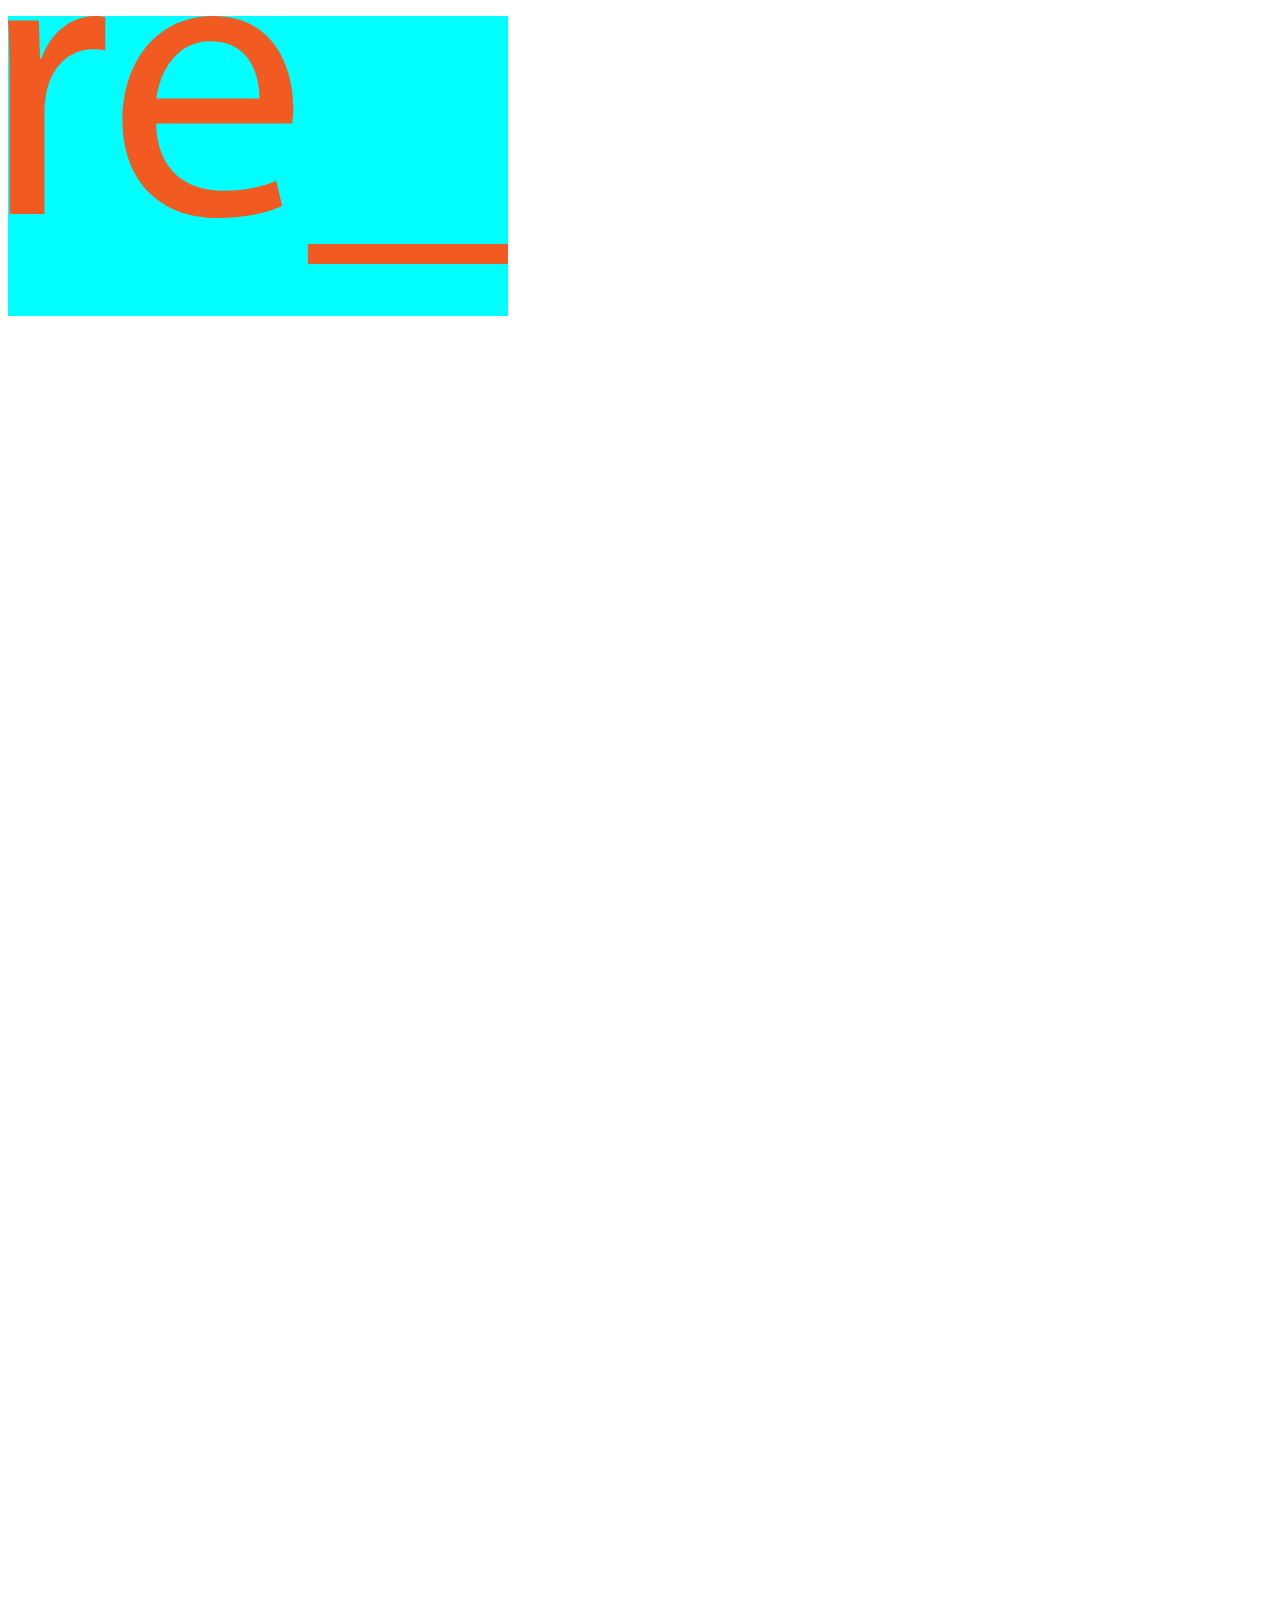
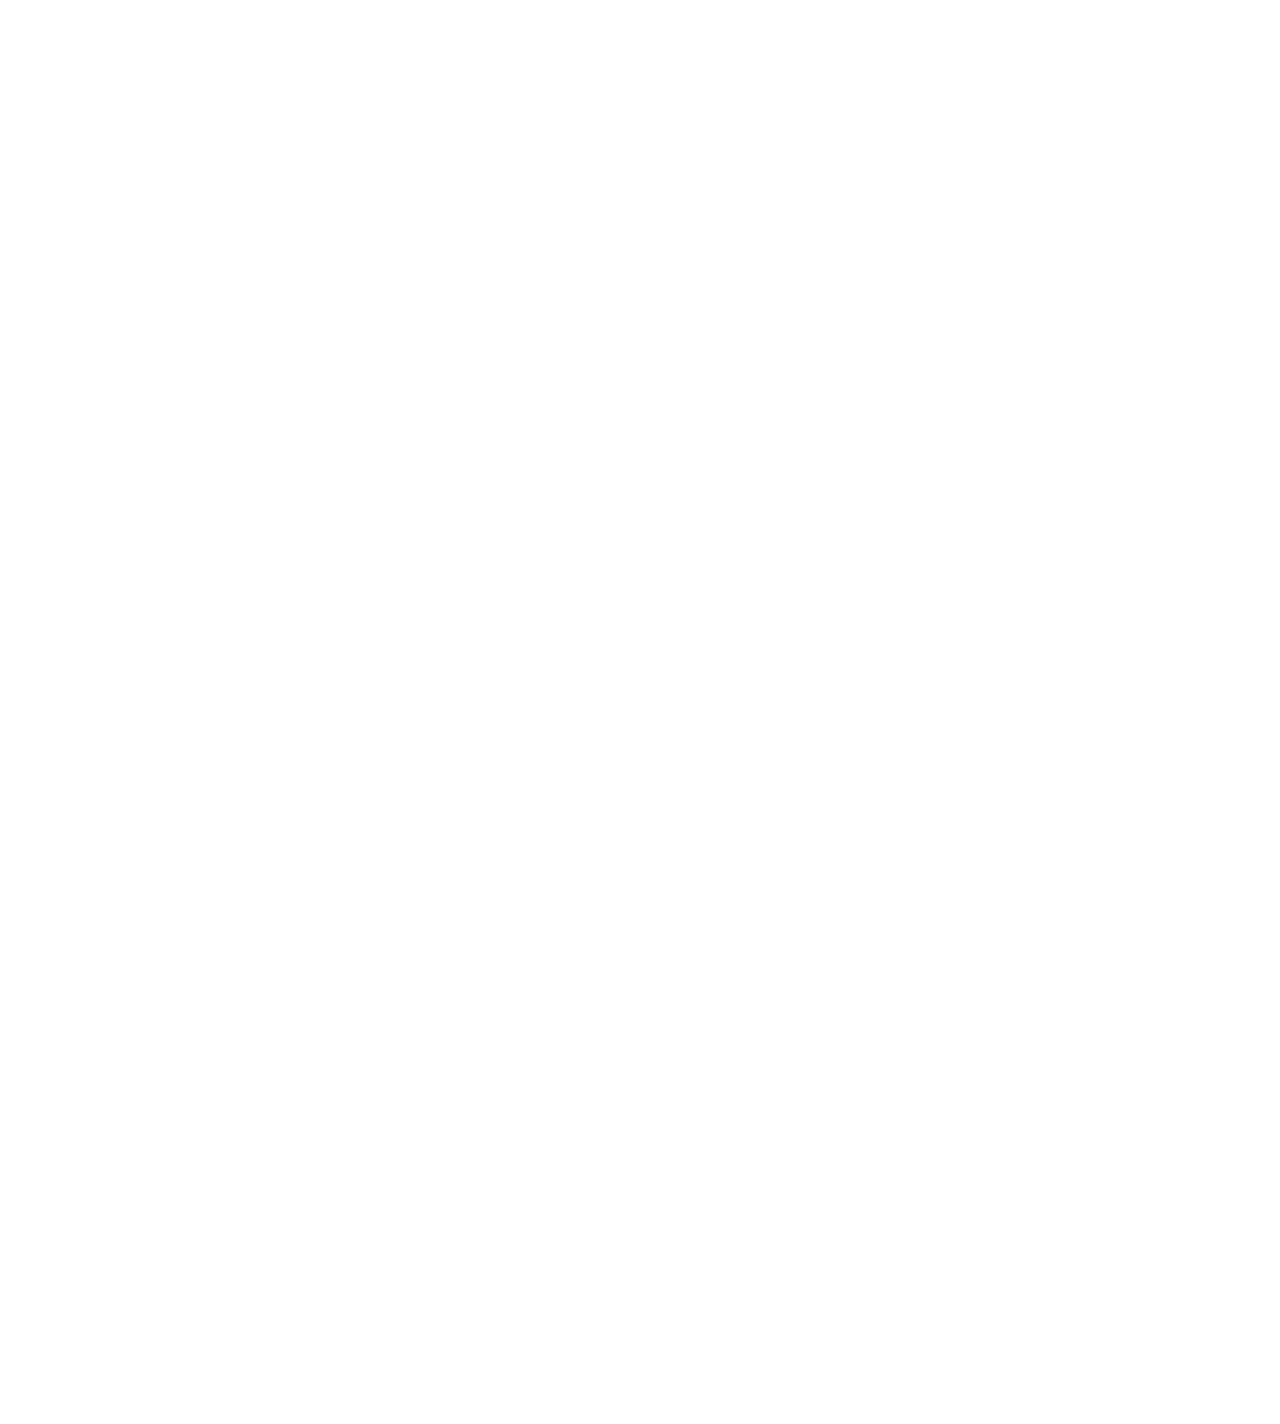
<file: test.html>
<!DOCTYPE html>
<html lang="en">
<head>
    <meta charset="UTF-8">
    <meta http-equiv="X-UA-Compatible" content="IE=edge">
    <meta name="viewport" content="width=device-width, initial-scale=1.0">
    <title>Document</title>
    <style>
        body {
            height: 3000px;
        }

        #imgBox {
            position: fixed;
            width: 500px;
            height: 300px;
            background-color: aqua;
        }

        #re {
            width: 100%;
        }
        .scrolldown {
            transform: scaleX(0.5) scaleY(0.5);
            transition: all 1s;
        }
        .scrollup {
            transform: scaleX(1) scaleY(1);
            transition: all 1s;
        }
    </style>
    <script src="./js/jquery.js"></script>
    <script>
        $(window).ready(function() {
            $(window).scroll(function() {
                if($(window).scrollTop() > 200) {
                    console.log($(window).scrollTop());
                    $("#imgBox").addClass("scrolldown");
                    // $(".re").animate({"width" : "100px"}, 1000);
                } else {
                    // $("#imgBox").removeClass("scrolldown");
                    // $("#imgBox").addClass("scrollup");
                    $("#imgBox").animate({"width" : "500px"}, 1000);
                }

                // if($(window).scrollTop() < 200) {
                //     console.log($(window).scrollTop());
                //     // $(".re").addClass(".scroll");
                //     $(".re").animate({"width" : "1000px"}, 1000);
                // }
                

        //         if($(window).scrollTop() + 400 > nav) {
        //     $("nav").addClass("fixed");
        //     $("nav").css("top",200)
        //   }
        //   else {
        //     $("nav").removeClass("fixed");
        //     $("nav").css("top",0)
        //   }
            })
        })
    </script>
</head>
<body>
    <div id="imgBox">
        <img id="re" src="./images/re.svg" alt="re" />
    </div>
    <p class="txt">1</p>
</body>
</html>
</file>
